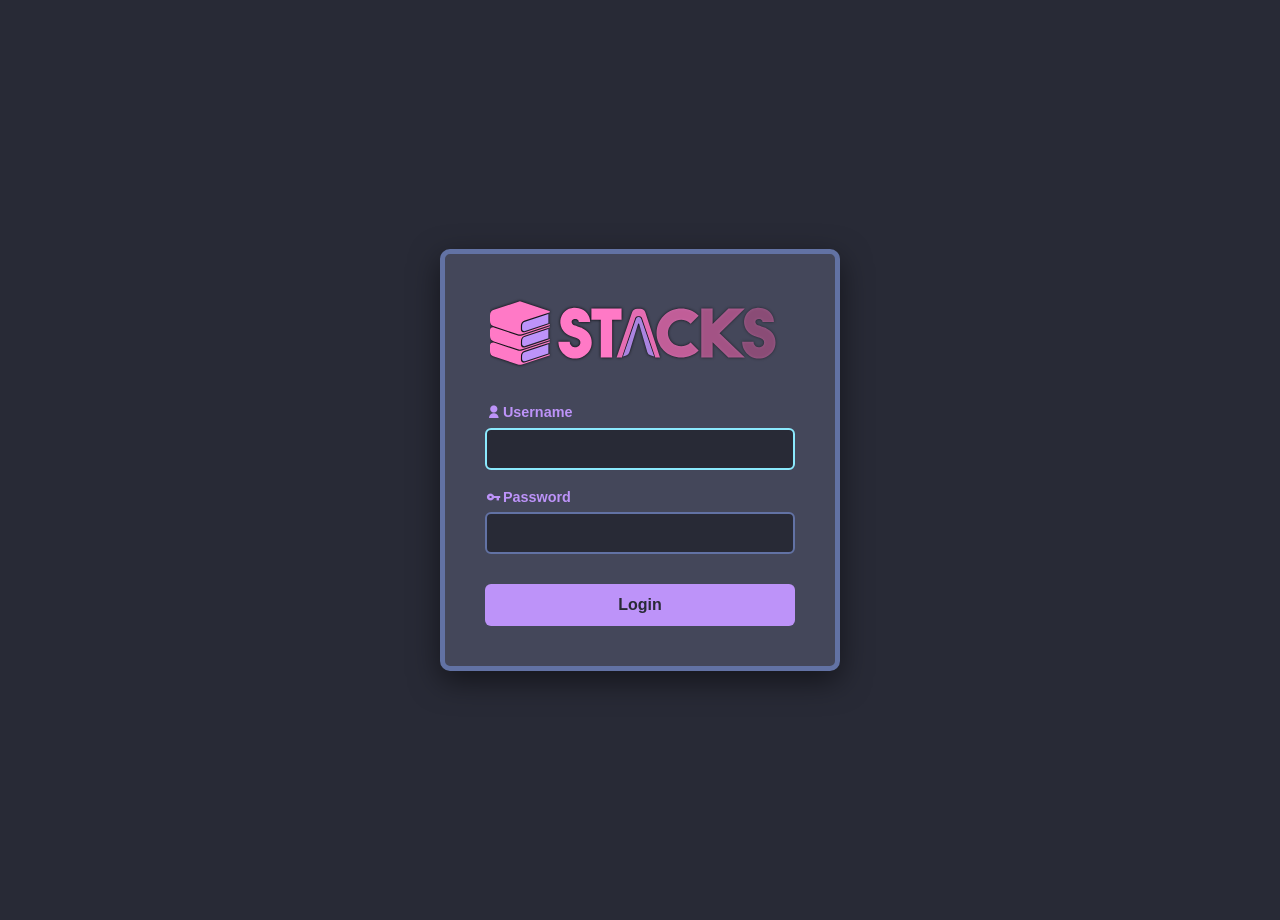
<file: backup_bulk_add/web/login.html>
<!DOCTYPE html>
<html lang="en">
  <head>
    <meta charset="UTF-8" />
    <meta name="viewport" content="width=device-width, initial-scale=1.0" />
    <title>Login - Stacks</title>
    <link rel="icon" type="image/svg+xml" href="./images/icon.svg" />
    <link rel="stylesheet" href="./css/main.css" />
    <style></style>
  </head>
  <body>
    <div class="login-wrap">
      <div class="login-container">
        <div class="logo">
          <img src="./images/logo.svg" alt="Stacks" />
        </div>

        <div id="error" class="error"></div>

        <form id="loginForm">
          <div class="form-group">
            <label data-icon="user" for="username">Username</label>
            <input type="text" id="username" name="username" required autofocus />
          </div>

          <div class="form-group">
            <label data-icon="key" for="password">Password</label>
            <input type="password" id="password" name="password" required />
          </div>

          <button type="submit" class="btn" id="loginBtn">Login</button>
        </form>
      </div>
    </div>
    <script src="./script/login.js"></script>
  </body>
</html>
</file>
<file: backup_bulk_add/web/css/main.css>
@font-face {
  font-family: "remixicon";
  src: url("../fonts/remixicon.woff2") format("woff2");
  font-weight: 400;
  font-style: normal;
  font-display: swap;
}
h1 {
  color: #bd93f9;
  font-size: 2.75em;
  margin-bottom: 5px;
}

h2 {
  color: #8be9fd;
  font-size: 1.3em;
  display: -webkit-box;
  display: -ms-flexbox;
  display: flex;
  -webkit-box-pack: justify;
      -ms-flex-pack: justify;
          justify-content: space-between;
  -webkit-box-align: center;
      -ms-flex-align: center;
          align-items: center;
  gap: 10px;
}

.subtitle {
  color: #6272a4;
  font-size: 0.82em;
}

.comment {
  margin-top: 3px;
  margin-bottom: 8px;
  font-size: 12px;
  color: #6272a4;
}

[data-icon]:before {
  font-family: "remixicon" !important;
  content: "";
  display: inline-block;
  margin: 0 0.1em;
  font-weight: normal;
}
[data-icon][data-icon=close-large]:before {
  content: "\f4c7";
}
[data-icon][data-icon=close-large-line]:before {
  content: "\f4c8";
}
[data-icon][data-icon=slow-down]:before {
  content: "\f368";
}
[data-icon][data-icon=slow-down-line]:before {
  content: "\f369";
}
[data-icon][data-icon=speed-up]:before {
  content: "\f370";
}
[data-icon][data-icon=speed-up-line]:before {
  content: "\f371";
}
[data-icon][data-icon=clipboard]:before {
  content: "\eb90";
}
[data-icon][data-icon=clipboard-line]:before {
  content: "\eb91";
}
[data-icon][data-icon=close]:before {
  content: "\eb98";
}
[data-icon][data-icon=close-line]:before {
  content: "\eb99";
}
[data-icon][data-icon=check]:before {
  content: "\eb7a";
}
[data-icon][data-icon=check-line]:before {
  content: "\eb7b";
}
[data-icon][data-icon=import]:before {
  content: "\f446";
}
[data-icon][data-icon=import-line]:before {
  content: "\f447";
}
[data-icon][data-icon=book-2]:before {
  content: "\ead2";
}
[data-icon][data-icon=book-2-line]:before {
  content: "\ead3";
}
[data-icon][data-icon=file-download]:before {
  content: "\ecd8";
}
[data-icon][data-icon=file-download-line]:before {
  content: "\ecd9";
}
[data-icon][data-icon=settings-3]:before {
  content: "\f0e5";
}
[data-icon][data-icon=settings-3-line]:before {
  content: "\f0e6";
}
[data-icon][data-icon=terminal-box]:before {
  content: "\f1f5";
}
[data-icon][data-icon=terminal-box-line]:before {
  content: "\f1f6";
}
[data-icon][data-icon=external-link]:before {
  content: "\ecae";
}
[data-icon][data-icon=external-link-line]:before {
  content: "\ecaf";
}
[data-icon][data-icon=pause-circle]:before {
  content: "\efd5";
}
[data-icon][data-icon=pause-circle-line]:before {
  content: "\efd6";
}
[data-icon][data-icon=play-circle]:before {
  content: "\f008";
}
[data-icon][data-icon=play-circle-line]:before {
  content: "\f009";
}
[data-icon][data-icon=file-add]:before {
  content: "\ecc8";
}
[data-icon][data-icon=file-add-line]:before {
  content: "\ecc9";
}
[data-icon][data-icon=file-close]:before {
  content: "\f3b6";
}
[data-icon][data-icon=file-close-line]:before {
  content: "\f3b7";
}
[data-icon][data-icon=folder-add]:before {
  content: "\ed59";
}
[data-icon][data-icon=folder-add-line]:before {
  content: "\ed5a";
}
[data-icon][data-icon=folder]:before {
  content: "\ed61";
}
[data-icon][data-icon=folder-line]:before {
  content: "\ed6a";
}
[data-icon][data-icon=delete-bin]:before {
  content: "\ec29";
}
[data-icon][data-icon=delete-bin-line]:before {
  content: "\ec2a";
}
[data-icon][data-icon=key]:before {
  content: "\ee70";
}
[data-icon][data-icon=key-line]:before {
  content: "\ee71";
}
[data-icon][data-icon=user]:before {
  content: "\f25f";
}
[data-icon][data-icon=user-line]:before {
  content: "\f264";
}
[data-icon][data-icon=warning]:before {
  content: "\eca0";
}
[data-icon][data-icon=warning-line]:before {
  content: "\eca1";
}
[data-icon][data-icon=error]:before {
  content: "\eb96";
}
[data-icon][data-icon=error-line]:before {
  content: "\eb97";
}
[data-icon][data-icon=success]:before {
  content: "\eb80";
}
[data-icon][data-icon=success-line]:before {
  content: "\eb81";
}
[data-icon][data-icon=info]:before {
  content: "\ee58";
}
[data-icon][data-icon=info-line]:before {
  content: "\ee59";
}
[data-icon][data-icon=github]:before {
  content: "\edca";
}
[data-icon][data-icon=github-line]:before {
  content: "\edcb";
}
[data-icon][data-icon=tampermonkey]:before {
  background: currentColor;
  mask: url("../images/tampermonkey.svg") no-repeat center;
  -webkit-mask: url("../images/tampermonkey.svg") no-repeat center;
  mask-size: contain;
  -webkit-mask-size: contain;
  width: 0.9em;
  height: 0.9em;
  vertical-align: -0.125em;
}
[data-icon][data-icon=refresh-line]:before {
  content: "\f064";
}

.icon {
  width: 0.8em;
  margin-left: 0.2em;
  margin-right: 0.2em;
}

.success-icon {
  color: #50fa7b;
}
.success-icon-icon {
  color: #50fa7b;
}

.error-icon {
  color: #ff5555;
}
.error-icon-icon {
  color: #ff5555;
}

.item-status-icon,
.item-method-icon {
  display: inline-block;
  -ms-flex-negative: 0;
      flex-shrink: 0;
}

.empty-state-icon {
  font-size: 3em;
  margin-bottom: 10px;
}

* {
  -webkit-box-sizing: border-box;
          box-sizing: border-box;
  margin: 0;
  padding: 0;
}

body {
  font-family: "Roboto", sans-serif;
  background: #282a36;
  color: #f8f8f2;
  padding: 10px;
  line-height: 1;
  height: 100%;
  margin: 0;
  background-repeat: no-repeat;
  background-attachment: fixed;
  overflow-y: scroll;
}

.container {
  max-width: 1200px;
  margin: 0 auto;
}

header {
  text-align: center;
}
header img {
  max-width: 500px;
}

.version {
  position: absolute;
  display: block;
  top: -1.5em;
  right: 0;
  font-size: 0.8em;
  color: #6272a4;
  opacity: 0;
  -webkit-transition: opacity 1s;
  transition: opacity 1s;
}
.version.visible {
  opacity: 1;
}

.empty-state {
  text-align: center;
  padding: 40px 20px;
  color: #bd93f9;
}

.btn {
  padding: 5px 10px;
  border: none;
  border-radius: 6px;
  cursor: pointer;
  font-size: 0.9em;
  font-weight: 600;
  -webkit-transition: background 0.5s, color 0.5s;
  transition: background 0.5s, color 0.5s;
}
.btn:active {
  -webkit-transform: scale(0.98);
          transform: scale(0.98);
}
.btn::before {
  font-size: 1.5em;
}
.btn:hover {
  background: #f1fa8c;
  color: #282a36;
}
.btn-danger {
  background: #ffb86c;
  color: #282a36;
}
.btn-secondary {
  background: #6272a4;
  color: #f8f8f2;
}
.btn-success {
  background: #50fa7b;
  color: #282a36;
}
.btn-warning {
  background: #ff5555;
  color: #282a36;
}
.btn:disabled {
  background: #6272a4;
  cursor: not-allowed;
}

.badge {
  background: #50fa7b;
  color: #282a36;
  padding: 4px 12px;
  border-radius: 12px;
  font-size: 0.85em;
  font-weight: 600;
}
.badge.error {
  background: #ff5555;
}
.badge.info {
  background: #8be9fd;
}

.card-holder {
  display: grid;
  grid-template-columns: repeat(auto-fit, minmax(300px, 1fr));
  gap: 15px;
  margin-bottom: 20px;
}

.card {
  background: #44475a;
  border-radius: 5px;
  border: 5px solid #6272a4;
  margin-bottom: 10px;
  min-width: 300px;
}

.settings-card {
  background: #44475a;
  border-radius: 5px;
  border: 5px solid #6272a4;
  margin-bottom: 10px;
  min-width: 300px;
}

.card-header {
  padding: 10px;
  border-bottom: 2px solid #6272a4;
  display: -webkit-box;
  display: -ms-flexbox;
  display: flex;
  -webkit-box-pack: justify;
      -ms-flex-pack: justify;
          justify-content: space-between;
  -webkit-box-align: center;
      -ms-flex-align: center;
          align-items: center;
}
.card-header__actions {
  display: -webkit-box;
  display: -ms-flexbox;
  display: flex;
  gap: 10px;
}

.stats {
  margin-left: auto;
  overflow: hidden;
  padding-left: 20px;
  text-align: center;
  display: grid;
  grid-template-columns: auto auto;
  gap: 3px;
}
@media screen and (min-width: 1000px) {
  .stats {
    display: grid;
    grid-auto-flow: column;
    grid-auto-columns: -webkit-max-content;
    grid-auto-columns: max-content;
    gap: 0;
  }
}

@media screen and (min-width: 1000px) {
  .stat-card {
    border-radius: 25px 0 0 20px;
    background: -webkit-gradient(linear, left top, right top, from(#44475a), to(#282a36));
    background: linear-gradient(90deg, #44475a, #282a36);
    border-left: 2px solid #bd93f9;
    -webkit-box-shadow: -10px 0 10px #181a26;
            box-shadow: -10px 0 10px #181a26;
    padding: 5px;
    width: 120px;
  }
}
.stat-card.hidden {
  display: none;
}

.stat-value {
  font-size: 1.5em;
  font-weight: bold;
  color: #50fa7b;
}
.stat-value.error {
  color: #ff5555;
}
.stat-value.cyan {
  color: #8be9fd;
}

.stat-label {
  color: #bd93f9;
  font-size: 0.8em;
  display: absolute;
  bottom: 0;
  right: 0;
}

#console {
  width: 100%;
  min-height: 300px;
  max-height: 500px;
  font-family: "Courier New", monospace;
  background: #181a26;
  color: #f8f8f2;
  padding: 10px;
  overflow-y: scroll;
  font-size: 13px;
  line-height: 1.4em;
}
#console::-webkit-scrollbar {
  width: 10px;
}
#console::-webkit-scrollbar-track {
  background: #44475a;
  -webkit-box-shadow: inset 0 0 6px rgba(0, 0, 0, 0.5);
          box-shadow: inset 0 0 6px rgba(0, 0, 0, 0.5);
}
#console::-webkit-scrollbar-thumb {
  border-radius: 3px;
  background: #6272a4;
  -webkit-box-shadow: inset 0 0 6px rgba(0, 0, 0, 0.5);
          box-shadow: inset 0 0 6px rgba(0, 0, 0, 0.5);
  border: 1px solid #282a36;
}
#console span {
  display: inline;
  width: 100%;
}

.log-line span {
  display: inline;
}
.log-line:hover {
  background: #44475a;
}
.log-line .info {
  color: #8be9fd;
}
.log-line .warning {
  color: #ffb86c;
}
.log-line .error {
  color: #ff5555;
}
.log-line .debug {
  color: #f1fa8c;
}
.log-line .log-date {
  color: #bd93f9;
}
.log-line .log-logger {
  color: #6272a4;
}

.add-item .card.input-row {
  display: -webkit-box;
  display: -ms-flexbox;
  display: flex;
  -webkit-box-align: center;
      -ms-flex-align: center;
          align-items: center;
  gap: 12px;
  padding: 5px;
}
.add-item .add-label {
  font-size: 18px;
  color: #f8f8f2;
  white-space: nowrap;
}
.add-item input[type=text] {
  -webkit-box-flex: 1;
      -ms-flex: 1;
          flex: 1;
  padding: 7px;
  border-radius: 6px;
  border: 1px solid #bd93f9;
  background: #181a26;
  color: #f8f8f2;
  font-size: 14px;
}

#current-download {
  display: none;
}
#current-download.visible {
  display: block;
}

.current-download {
  background: #44475a;
  border-radius: 5px;
  border: 5px solid #6272a4;
  color: #f8f8f2;
  padding: 20px;
  margin-bottom: 20px;
  border-color: #ff79c6;
}
.current-download__header {
  display: -webkit-box;
  display: -ms-flexbox;
  display: flex;
  -webkit-box-pack: justify;
      -ms-flex-pack: justify;
          justify-content: space-between;
  -webkit-box-align: center;
      -ms-flex-align: center;
          align-items: center;
  margin-bottom: 15px;
}
.current-download__actions {
  display: -webkit-box;
  display: -ms-flexbox;
  display: flex;
  gap: 10px;
}
.current-download h2 {
  color: #ff79c6;
  margin: 0;
}
.current-download .title {
  font-size: 1.2em;
  margin: 10px 0;
  font-weight: 600;
}
.current-download .md5 {
  font-family: "Courier New", monospace;
  opacity: 0.8;
  font-size: 0.9em;
}
.current-download .status-message {
  margin-top: 5px;
  padding: 5px 10px;
  background: rgba(139, 233, 253, 0.1);
  border-left: 3px solid #8be9fd;
  border-radius: 5px;
  font-size: 0.9em;
  color: #8be9fd;
  font-weight: 500;
}
.current-download .time {
  margin-top: 10px;
  opacity: 0.9;
  font-size: 0.9em;
}

.progress-container {
  width: 100%;
  height: 24px;
  position: relative;
  background: rgba(0, 0, 0, 0.3);
  border-radius: 12px;
  margin-top: 15px;
  overflow: hidden;
}

.progress-bar {
  height: 100%;
  width: 0%;
  background: repeating-linear-gradient(45deg, #50fa7b 0 48px, #4ae270 48px 84px);
  background-size: 96px 96px;
  animation: stripe-slide 2s linear infinite reverse;
  -webkit-transition: width 2s linear;
  transition: width 2s linear;
  will-change: width;
  border-radius: 12px;
}

@-webkit-keyframes stripe-slide {
  0% {
    background-position: 0 -32px;
  }
  100% {
    background-position: 96px -32px;
  }
}

@keyframes stripe-slide {
  0% {
    background-position: 0 -32px;
  }
  100% {
    background-position: 96px -32px;
  }
}
.progress-text {
  font-size: 0.8em;
  opacity: 0.9;
  font-family: "Courier New", monospace;
  display: grid;
  grid-template-columns: auto auto auto;
  gap: 5px;
  -webkit-box-align: center;
      -ms-flex-align: center;
          align-items: center;
  background-color: #282a36;
  border-radius: 10px;
  max-width: 500px;
  min-width: 250px;
  padding: 3px 10px 3px 10px;
  position: absolute;
  left: 50%;
  top: 50%;
  -webkit-transform: translate(-50%, -50%);
          transform: translate(-50%, -50%);
  z-index: 30;
}
.progress-text .progress-percent {
  text-align: right;
}
.progress-text .progress-bytes {
  text-align: left;
}
.progress-text .progress-speed {
  text-align: right;
}

footer {
  text-align: center;
  padding: 20px;
  color: #6272a4;
  margin-top: 40px;
  border-top: 1px solid #6272a4;
}
footer a {
  color: #8be9fd;
  text-decoration: none;
}
footer a:hover {
  color: #bd93f9;
  text-decoration: underline;
}

.list {
  min-height: 100px;
  max-height: 800px;
  overflow-y: auto;
}
.list::-webkit-scrollbar {
  width: 10px;
}
.list::-webkit-scrollbar-track {
  background: #44475a;
  -webkit-box-shadow: inset 0 0 6px rgba(0, 0, 0, 0.5);
          box-shadow: inset 0 0 6px rgba(0, 0, 0, 0.5);
}
.list::-webkit-scrollbar-thumb {
  border-radius: 3px;
  background: #6272a4;
  -webkit-box-shadow: inset 0 0 6px rgba(0, 0, 0, 0.5);
          box-shadow: inset 0 0 6px rgba(0, 0, 0, 0.5);
  border: 1px solid #282a36;
}

.list-item {
  padding: 15px 20px;
  border-bottom: 1px solid #6272a4;
  display: -webkit-box;
  display: -ms-flexbox;
  display: flex;
  -webkit-box-pack: justify;
      -ms-flex-pack: justify;
          justify-content: space-between;
  -webkit-box-align: center;
      -ms-flex-align: center;
          align-items: center;
}
.list-item:last-child {
  border-bottom: none;
}

.item-info {
  -webkit-box-flex: 1;
      -ms-flex: 1;
          flex: 1;
}

.item-title {
  font-weight: 600;
  color: #f8f8f2;
  margin-bottom: 5px;
  display: -webkit-box;
  display: -ms-flexbox;
  display: flex;
  -webkit-box-align: center;
      -ms-flex-align: center;
          align-items: center;
  gap: 6px;
}
.item-title-text {
  -webkit-box-flex: 1;
      -ms-flex: 1;
          flex: 1;
}

.item-md5 {
  font-family: "Courier New", monospace;
  font-size: 0.85em;
  color: #6272a4;
}

.item-time {
  font-size: 0.8em;
  color: #6272a4;
  margin-top: 5px;
}

.item-error {
  color: #ff5555;
  font-size: 0.85em;
  margin-top: 5px;
  display: none;
}
.item-error.visible {
  display: block;
}

.item-filetype {
  display: none;
  padding: 2px 6px;
  background: #bd93f9;
  color: #282a36;
  border-radius: 3px;
  font-size: 11px;
  font-weight: 600;
}

.item-status {
  display: none;
  padding: 2px 6px;
  background: #ffb86c;
  color: #282a36;
  border-radius: 3px;
  font-size: 11px;
  font-weight: 600;
}

.item-subfolder {
  display: none;
  margin-left: 8px;
  padding: 2px 6px;
  background: #8be9fd;
  color: #282a36;
  border-radius: 3px;
  font-size: 11px;
  font-weight: 600;
}
.item-subfolder.visible {
  display: inline;
}

.retry-btn {
  display: none;
}
.retry-btn.visible {
  display: inline-block;
}

#history-list a {
  color: #ff79c6;
  -webkit-transition: color 0.2s ease-in-out;
  transition: color 0.2s ease-in-out;
}
#history-list a:hover {
  color: #8be9fd;
}

.login-wrap {
  padding: 20px;
  font-family: "Roboto", sans-serif;
  background: #282a36;
  color: #f8f8f2;
  display: -webkit-box;
  display: -ms-flexbox;
  display: flex;
  -webkit-box-align: center;
      -ms-flex-align: center;
          align-items: center;
  -webkit-box-pack: center;
      -ms-flex-pack: center;
          justify-content: center;
  min-height: 100vh;
}
.login-wrap .logo {
  text-align: center;
  margin-bottom: 30px;
}
.login-wrap .logo img {
  max-width: 300px;
  width: 100%;
}
.login-wrap .form-group {
  margin-bottom: 20px;
}
.login-wrap label {
  display: block;
  margin-bottom: 8px;
  color: #bd93f9;
  font-weight: 600;
  font-size: 0.9em;
}
.login-wrap input {
  width: 100%;
  padding: 12px;
  padding: 10px;
  background: #282a36;
  border: 2px solid #6272a4;
  border-radius: 6px;
  color: #f8f8f2;
  font-size: 1em;
}
.login-wrap input:focus {
  outline: none;
  border-color: #8be9fd;
}
.login-wrap .btn {
  width: 100%;
  padding: 12px;
  border: none;
  border-radius: 6px;
  background: #bd93f9;
  color: #282a36;
  font-size: 1em;
  font-weight: 600;
  cursor: pointer;
  margin-top: 10px;
}
.login-wrap .btn:hover {
  background: #ff79c6;
}
.login-wrap .btn:disabled {
  background: #6272a4;
  cursor: not-allowed;
}
.login-wrap .error {
  background: rgba(255, 85, 85, 0.2);
  border: 1px solid #ff5555;
  color: #ff5555;
  padding: 12px;
  border-radius: 6px;
  margin-bottom: 20px;
  font-size: 0.9em;
  display: none;
}
.login-wrap .error.show {
  display: block;
}

.login-container {
  width: 100%;
  max-width: 400px;
  background: #44475a;
  border-radius: 5px;
  border: 5px solid #6272a4;
  border-radius: 10px;
  padding: 40px;
  -webkit-box-shadow: 0 10px 30px rgba(0, 0, 0, 0.5);
          box-shadow: 0 10px 30px rgba(0, 0, 0, 0.5);
}

.tabs {
  display: -webkit-box;
  display: -ms-flexbox;
  display: flex;
  position: relative;
  display: flex;
  -webkit-box-pack: justify;
      -ms-flex-pack: justify;
          justify-content: space-between;
  -webkit-box-align: center;
      -ms-flex-align: center;
          align-items: center;
  gap: 10px;
  margin-bottom: 20px;
  border-bottom: 2px solid #6272a4;
  border-top: 2px solid #6272a4;
}

.tab-button {
  background: none;
  border: none;
  color: #f8f8f2;
  padding: 12px 24px;
  font-size: 1em;
  font-weight: 600;
  cursor: pointer;
  border-bottom: 3px solid transparent;
  -webkit-transition: all 0.2s;
  transition: all 0.2s;
  width: auto;
}
.tab-button:hover {
  color: #8be9fd;
  background: rgba(139, 233, 253, 0.1);
}
.tab-button::before {
  font-size: 1.2em;
}
.tab-button.active {
  color: #8be9fd;
  border-bottom-color: #8be9fd;
}
.tab-button.active[data-tab=settings]::after {
  content: "Settings";
}
.tab-button.active[data-tab=downloads]::after {
  content: "Downloads";
}
.tab-button.active[data-tab=console]::after {
  content: "Console";
}

.tab-content {
  display: none;
}
.tab-content.active {
  display: block;
}

.tabs__actions {
  display: -webkit-box;
  display: -ms-flexbox;
  display: flex;
  -webkit-box-align: center;
      -ms-flex-align: center;
          align-items: center;
  gap: 15px;
}

.btn--logout {
  padding: 8px 16px;
  font-size: 0.85em;
}

.settings-container {
  display: grid;
  grid-template-columns: 200px 1fr;
  gap: 15px;
  -webkit-box-align: start;
      -ms-flex-align: start;
          align-items: start;
}

.settings-nav ul {
  list-style: none;
  padding: 0;
  margin: 0;
  display: -webkit-box;
  display: -ms-flexbox;
  display: flex;
  -webkit-box-orient: vertical;
  -webkit-box-direction: normal;
      -ms-flex-direction: column;
          flex-direction: column;
  gap: 5px;
}
.settings-nav li {
  padding: 10px 15px;
  border-radius: 6px;
  cursor: pointer;
  -webkit-transition: 0.3s;
  transition: 0.3s;
  color: #f8f8f2;
  font-weight: 500;
}
.settings-nav li:hover {
  background: #44475a;
  color: #bd93f9;
}
.settings-nav li.active {
  background: #bd93f9;
  color: #282a36;
}

.settings-content {
  padding: 20px;
  display: none;
}
.settings-content.active {
  display: block;
}

.settings-section {
  margin-bottom: 30px;
}
.settings-section h3 {
  color: #bd93f9;
  font-size: 1.2em;
  margin-bottom: 15px;
  padding-bottom: 10px;
  border-bottom: 1px solid #6272a4;
}

.settings-group {
  margin-bottom: 20px;
}
.settings-group label {
  display: block;
  color: #f8f8f2;
  font-weight: 600;
  margin-bottom: 8px;
}
.settings-group input[type=number],
.settings-group input[type=password],
.settings-group input[type=text],
.settings-group select {
  width: 100%;
  max-width: 400px;
  padding: 10px;
  background: #282a36;
  border: 2px solid #6272a4;
  border-radius: 6px;
  color: #f8f8f2;
  font-size: 1em;
}
.settings-group input[type=number]:focus,
.settings-group input[type=password]:focus,
.settings-group input[type=text]:focus,
.settings-group select:focus {
  outline: none;
  border-color: #8be9fd;
}
.settings-group__actions {
  display: -webkit-box;
  display: -ms-flexbox;
  display: flex;
  gap: 10px;
  -webkit-box-align: center;
      -ms-flex-align: center;
          align-items: center;
}

.btn--spaced {
  margin-top: 10px;
}

#display-downloader-key,
#display-api-key {
  -webkit-box-flex: 1;
      -ms-flex: 1;
          flex: 1;
  background: #181a26;
  cursor: text;
  font-family: "Courier New", monospace;
}

.test-result {
  margin-top: 10px;
  padding: 10px;
  border-radius: 6px;
  font-size: 0.9em;
  display: none;
}
.test-result.success {
  display: block;
  background: rgba(80, 250, 123, 0.2);
  border: 1px solid #50fa7b;
  color: #50fa7b;
}
.test-result.error {
  display: block;
  background: rgba(255, 85, 85, 0.2);
  border: 1px solid #ff5555;
  color: #ff5555;
}

.title-switch {
  display: grid;
  grid-template-columns: auto 1fr;
  -webkit-box-align: center;
      -ms-flex-align: center;
          align-items: center;
  -webkit-column-gap: 5px;
     -moz-column-gap: 5px;
          column-gap: 5px;
}

.switch {
  position: relative;
  display: inline-block;
  width: 60px;
  height: 30px;
  margin: 0;
}
.switch input {
  position: absolute;
  opacity: 0;
  inset: 0;
  cursor: pointer;
}
.switch input:checked + .slider {
  background: #50fa7b;
}
.switch input:checked + .slider::before {
  -webkit-transform: translateX(30px);
          transform: translateX(30px);
}

.slider {
  position: absolute;
  inset: 0;
  background: #ff5555;
  -webkit-transition: 0.3s;
  transition: 0.3s;
  border-radius: 34px;
  border: 2px solid #6272a4;
}
.slider::before {
  content: "";
  position: absolute;
  width: 20px;
  height: 20px;
  left: 3px;
  bottom: 3px;
  background: #f8f8f2;
  border-radius: 50%;
  -webkit-transition: 0.3s;
  transition: 0.3s;
}

.toggle-button input[type=checkbox] {
  display: none;
}
.toggle-button .checkmark {
  display: inline-block;
  font-family: "remixicon";
  font-size: 15px;
  padding: 2px;
  background-color: #ff5555;
  border: 2px solid #6272a4;
  border-radius: 4px;
  margin-right: 8px;
  vertical-align: middle;
  position: relative;
  cursor: pointer;
  color: #f8f8f2;
  -webkit-transition: background-color 0.25s ease-in-out, color 0.25s ease-in-out;
  transition: background-color 0.25s ease-in-out, color 0.25s ease-in-out;
}
.toggle-button input:checked + .checkmark {
  background-color: #50fa7b;
  color: #6272a4;
}
.toggle-button .checkmark::after {
  content: "\eb99";
}
.toggle-button input:checked + .checkmark::after {
  content: "\eb7a";
}

.tag-input-container {
  display: -webkit-box;
  display: -ms-flexbox;
  display: flex;
  -webkit-box-orient: vertical;
  -webkit-box-direction: normal;
      -ms-flex-direction: column;
          flex-direction: column;
  gap: 10px;
}

.tag-input-wrapper {
  width: 100%;
  max-width: 600px;
  min-height: 80px;
  padding: 10px;
  background: #282a36;
  border: 2px solid #6272a4;
  border-radius: 6px;
  -webkit-transition: border-color 0.3s;
  transition: border-color 0.3s;
  display: -webkit-box;
  display: -ms-flexbox;
  display: flex;
  -webkit-box-orient: vertical;
  -webkit-box-direction: normal;
      -ms-flex-direction: column;
          flex-direction: column;
  gap: 10px;
}
.tag-input-wrapper:focus-within {
  border-color: #8be9fd;
}

.tag-list {
  display: -webkit-box;
  display: -ms-flexbox;
  display: flex;
  -ms-flex-wrap: wrap;
      flex-wrap: wrap;
  gap: 5px;
  min-height: 0;
}

.tag-item {
  display: -webkit-inline-box;
  display: -ms-inline-flexbox;
  display: inline-flex;
  -webkit-box-align: center;
      -ms-flex-align: center;
          align-items: center;
  gap: 6px;
  padding: 4px 8px 4px 12px;
  background: #bd93f9;
  color: #282a36;
  border-radius: 34px;
  font-size: 0.8em;
  font-weight: 600;
  -webkit-transition: background 0.2s;
  transition: background 0.2s;
}
.tag-item:hover {
  background: rgb(165.3789473684, 108.3473684211, 246.8526315789);
}

.tag-text {
  line-height: 1.4;
  -webkit-user-select: none;
     -moz-user-select: none;
      -ms-user-select: none;
          user-select: none;
}

.tag-remove {
  display: -webkit-box;
  display: -ms-flexbox;
  display: flex;
  -webkit-box-align: center;
      -ms-flex-align: center;
          align-items: center;
  -webkit-box-pack: center;
      -ms-flex-pack: center;
          justify-content: center;
  width: 18px;
  height: 18px;
  padding: 0;
  background: transparent;
  border: none;
  border-radius: 50%;
  cursor: pointer;
  color: #282a36;
  -webkit-transition: background 0.2s;
  transition: background 0.2s;
}
.tag-remove::before {
  font-size: 14px;
}
.tag-remove:hover {
  background: rgba(0, 0, 0, 0.2);
}
.tag-remove:active {
  -webkit-transform: scale(0.9);
          transform: scale(0.9);
}

.tag-input-row {
  display: -webkit-box;
  display: -ms-flexbox;
  display: flex;
  gap: 10px;
  -webkit-box-align: center;
      -ms-flex-align: center;
          align-items: center;
}

.tag-input-field {
  -webkit-box-flex: 1;
      -ms-flex: 1;
          flex: 1;
  padding: 5px 10px;
  background: transparent;
  border: none;
  color: #f8f8f2;
  font-size: 1em;
  outline: none;
}
.tag-input-field::-webkit-input-placeholder {
  color: #6272a4;
}
.tag-input-field::-moz-placeholder {
  color: #6272a4;
}
.tag-input-field:-ms-input-placeholder {
  color: #6272a4;
}
.tag-input-field::-ms-input-placeholder {
  color: #6272a4;
}
.tag-input-field::placeholder {
  color: #6272a4;
}

.tag-add-btn {
  -ms-flex-negative: 0;
      flex-shrink: 0;
  padding: 6px 12px;
  font-size: 0.85em;
}
.tag-add-btn::before {
  font-size: 1.2em;
}

.tag-count {
  color: #6272a4;
  font-size: 0.8em;
  margin-top: -2px;
}

.toast-container {
  position: fixed;
  top: 20px;
  right: 20px;
  z-index: 10000;
  display: -webkit-box;
  display: -ms-flexbox;
  display: flex;
  -webkit-box-orient: vertical;
  -webkit-box-direction: normal;
      -ms-flex-direction: column;
          flex-direction: column;
  gap: 10px;
  pointer-events: none;
}
@media screen and (max-width: 768px) {
  .toast-container {
    left: 10px;
    right: 10px;
    top: 10px;
  }
}

.toast {
  display: -webkit-box;
  display: -ms-flexbox;
  display: flex;
  -webkit-box-align: center;
      -ms-flex-align: center;
          align-items: center;
  gap: 12px;
  min-width: 300px;
  max-width: 500px;
  padding: 16px 20px;
  background: -webkit-gradient(linear, left top, right top, from(#282a36), to(#181a26));
  background: linear-gradient(to right, #282a36, #181a26);
  border-radius: 8px;
  border: 1px solid #bd93f9;
  -webkit-box-shadow: 0 4px 12px rgba(0, 0, 0, 0.3), 0 0 0 1px rgba(255, 255, 255, 0.1);
          box-shadow: 0 4px 12px rgba(0, 0, 0, 0.3), 0 0 0 1px rgba(255, 255, 255, 0.1);
  pointer-events: auto;
  -webkit-transform: translateY(200px);
          transform: translateY(200px);
  opacity: 0;
  -webkit-transition: opacity 0.3s ease-in-out, -webkit-transform 0.3s ease-in-out;
  transition: opacity 0.3s ease-in-out, -webkit-transform 0.3s ease-in-out;
  transition: transform 0.3s ease-in-out, opacity 0.3s ease-in-out;
  transition: transform 0.3s ease-in-out, opacity 0.3s ease-in-out, -webkit-transform 0.3s ease-in-out;
  position: relative;
}
.toast.show {
  -webkit-transform: translateY(0);
          transform: translateY(0);
  opacity: 1;
}
.toast.hide {
  -webkit-transform: translateX(400px);
          transform: translateX(400px);
  opacity: 0;
}
.toast-success {
  border-left: 7px solid #50fa7b;
}
.toast-success .toast-progress {
  background: #50fa7b;
}
.toast-error {
  border-left: 7px solid #ff5555;
}
.toast-error .toast-progress {
  background: #ff5555;
}
.toast-warning {
  border-left: 7px solid #ffb86c;
}
.toast-warning .toast-progress {
  background: #ffb86c;
}
.toast-info {
  border-left: 7px solid #8be9fd;
}
.toast-info .toast-progress {
  background: #8be9fd;
}
@media screen and (max-width: 768px) {
  .toast {
    min-width: unset;
    max-width: unset;
    width: 100%;
  }
}

.toast-icon {
  -ms-flex-negative: 0;
      flex-shrink: 0;
  width: 24px;
  height: 24px;
  display: -webkit-box;
  display: -ms-flexbox;
  display: flex;
  -webkit-box-align: center;
      -ms-flex-align: center;
          align-items: center;
  -webkit-box-pack: center;
      -ms-flex-pack: center;
          justify-content: center;
  font-size: 20px;
}

.toast-content {
  -webkit-box-flex: 1;
      -ms-flex: 1;
          flex: 1;
  display: -webkit-box;
  display: -ms-flexbox;
  display: flex;
  -webkit-box-orient: vertical;
  -webkit-box-direction: normal;
      -ms-flex-direction: column;
          flex-direction: column;
  gap: 4px;
}

.toast-title {
  font-weight: 600;
  font-size: 14px;
  color: #f8f8f2;
  line-height: 1.4;
}

.toast-message {
  font-size: 13px;
  color: #f8f8f2;
  line-height: 1.4;
}

.toast-close {
  -ms-flex-negative: 0;
      flex-shrink: 0;
  width: 20px;
  height: 20px;
  display: -webkit-box;
  display: -ms-flexbox;
  display: flex;
  -webkit-box-align: center;
      -ms-flex-align: center;
          align-items: center;
  -webkit-box-pack: center;
      -ms-flex-pack: center;
          justify-content: center;
  background: transparent;
  border: none;
  color: #f8f8f2;
  cursor: pointer;
  font-size: 18px;
  line-height: 1;
  padding: 0;
  -webkit-transition: color 0.2s;
  transition: color 0.2s;
}
.toast-close:hover {
  color: #f8f8f2;
}

.toast-progress {
  position: absolute;
  bottom: 0;
  left: 0;
  height: 3px;
  border-radius: 0 8px 0 8px;
  -webkit-transform-origin: left;
          transform-origin: left;
  width: 100%;
}/*# sourceMappingURL=main.css.map */
</file>
